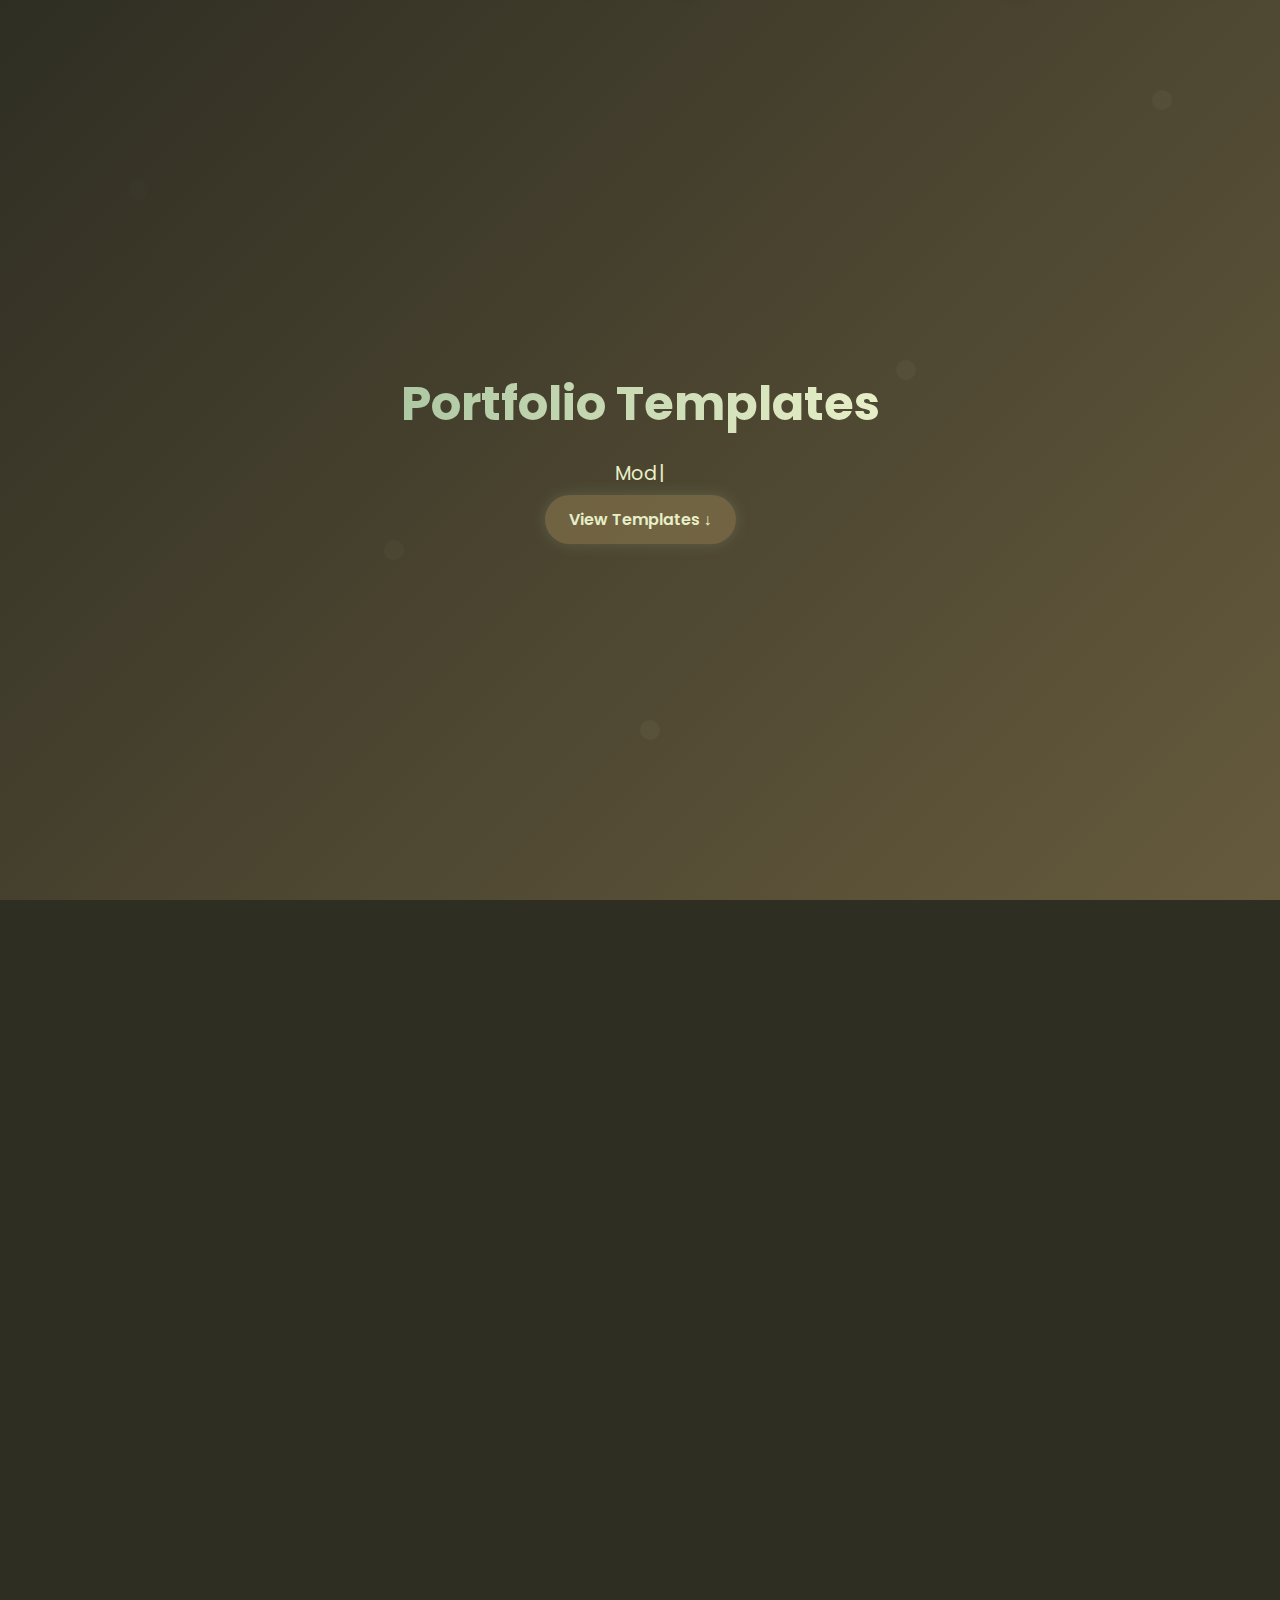
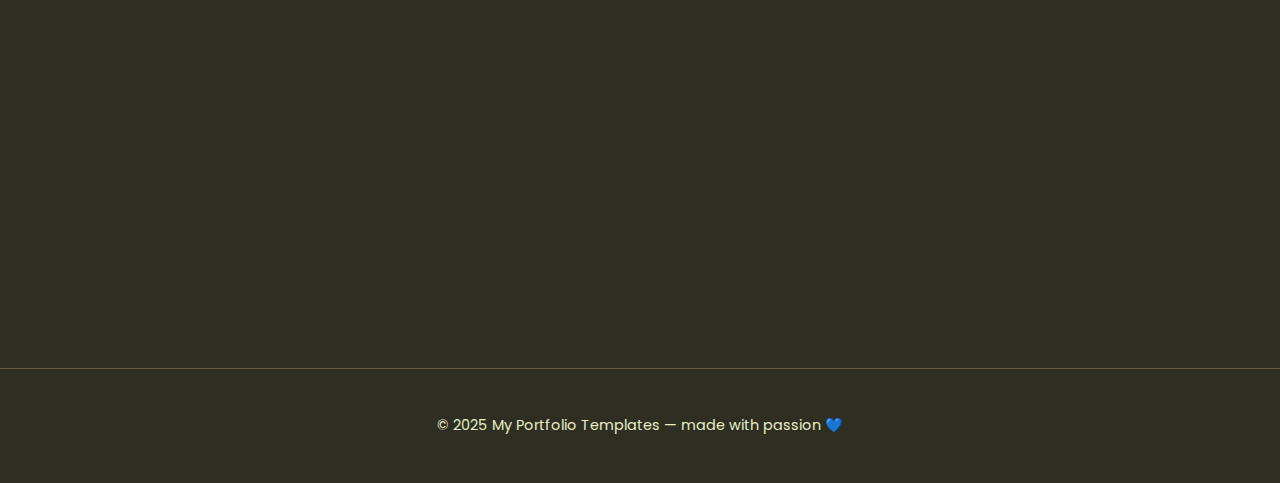
<file: index.html>
<!DOCTYPE html>
<html lang="en">
<head>
  <meta charset="UTF-8">
  <meta name="viewport" content="width=device-width, initial-scale=1.0">
  <title>Portfolio Templates</title>
  <link rel="stylesheet" href="style.css">
  <link href="https://fonts.googleapis.com/css2?family=Poppins:wght@400;600&display=swap" rel="stylesheet">
  <link rel="shortcut icon" href="/assets/addons/favicon.png" type="image/x-icon">
</head>
<body>
  <div class="particles-bg">
    <span></span><span></span><span></span><span></span><span></span>
  </div>

  <div class="falling-leaves"></div>

  <header class="hero">
    <div class="grid-overlay"></div>
    <div class="hero-content">
      <h1>Portfolio Templates</h1>
      <p id="typing-text"></p>
      <a href="#template-list" class="scroll-btn">View Templates ↓</a>
    </div>
  </header>

  <section id="template-list" class="fade-grid"></section>

  <footer>
    <p>© 2025 My Portfolio Templates — made with passion 💙</p>
  </footer>

  <script src="script.js"></script>
</body>
</html>
</file>
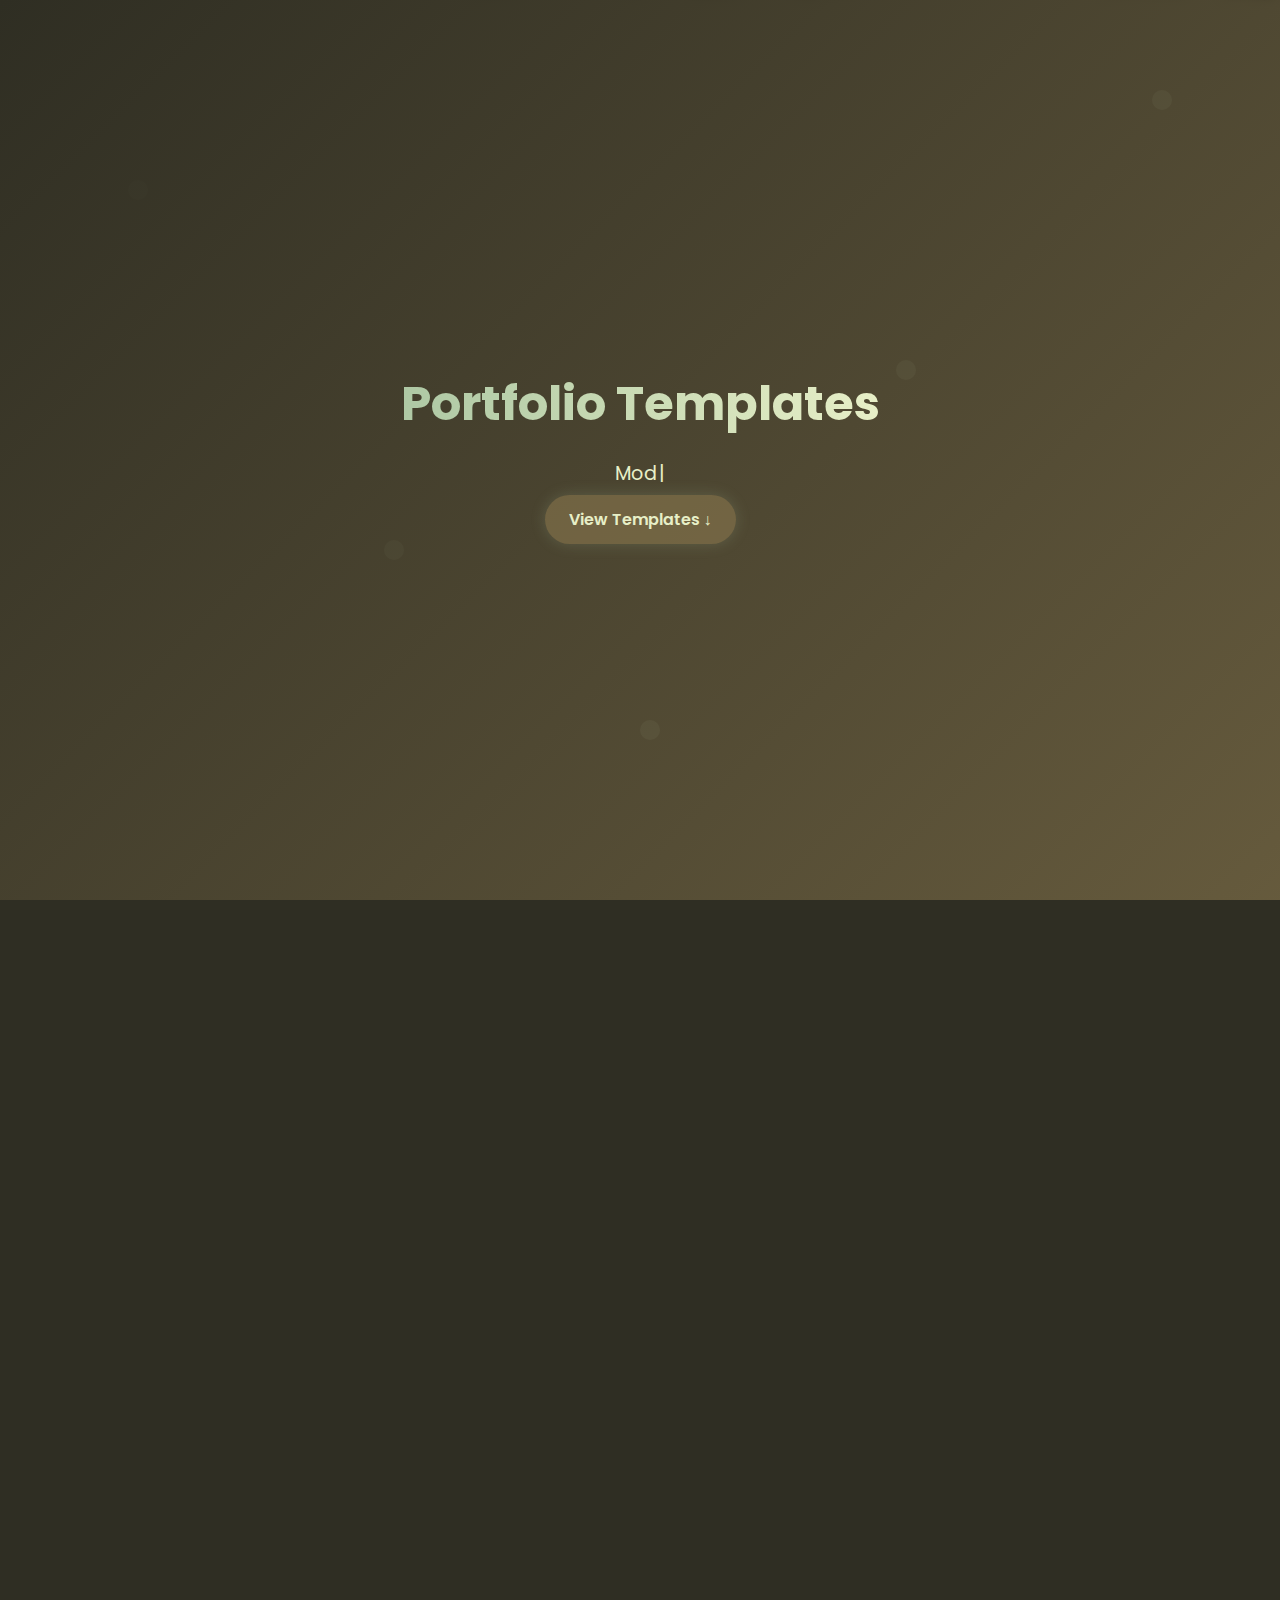
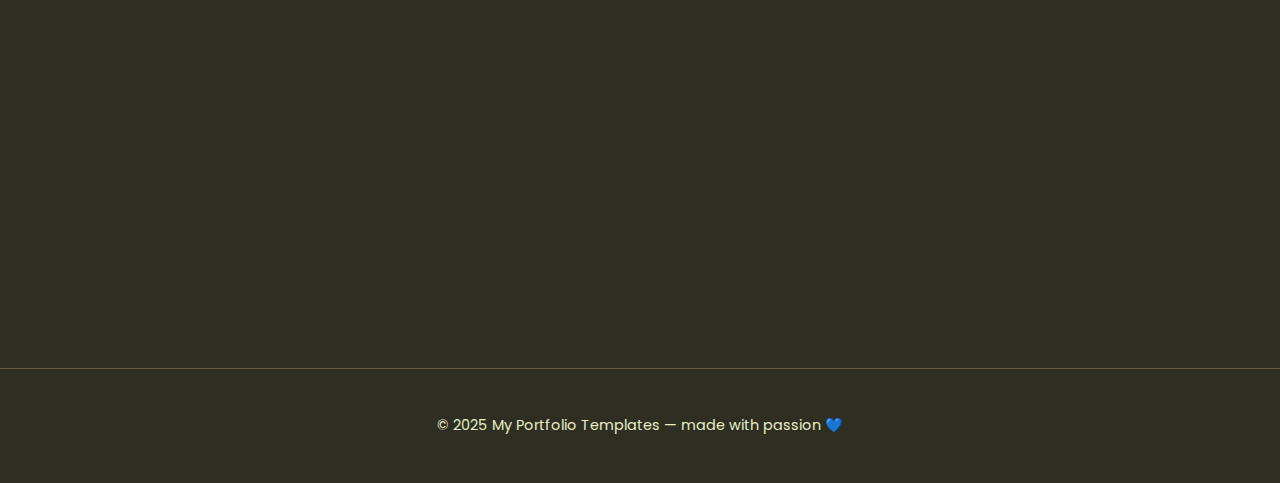
<file: Portfolio-Templates/index.html>
<!DOCTYPE html>
<html lang="en">
<head>
  <meta charset="UTF-8">
  <meta name="viewport" content="width=device-width, initial-scale=1.0">
  <title>Portfolio Templates</title>
  <link rel="stylesheet" href="style.css">
  <link href="https://fonts.googleapis.com/css2?family=Poppins:wght@400;600&display=swap" rel="stylesheet">
  <link rel="shortcut icon" href="/assets/addons/favicon.png" type="image/x-icon">
</head>
<body>
  <div class="particles-bg">
    <span></span><span></span><span></span><span></span><span></span>
  </div>

  <div class="falling-leaves"></div>

  <header class="hero">
    <div class="grid-overlay"></div>
    <div class="hero-content">
      <h1>Portfolio Templates</h1>
      <p id="typing-text"></p>
      <a href="#template-list" class="scroll-btn">View Templates ↓</a>
    </div>
  </header>

  <section id="template-list" class="fade-grid"></section>

  <footer>
    <p>© 2025 My Portfolio Templates — made with passion 💙</p>
  </footer>

  <script src="script.js"></script>
</body>
</html>
</file>
<file: style.css>
/* --- GLOBAL VARIABLES --- */
:root {
  --color-bg-main: #2F2E23;        /* nowe tło całej strony */
  --color-bg-secondary: rgba(138, 120, 78, 0.6);   /* kolor kart pozostaje */
  --color-accent: #AEC8A4;         /* akcenty, nagłówki, przyciski */
  --color-text: #E7EFC7;           /* teksty, detale */
  --color-text-dark: #3B3B1A;      /* ciemniejszy tekst np. przycisk */
  --color-card-border: rgba(174,200,164,0.3);
  --color-shadow: rgba(0,0,0,0.6);
  --color-particle: rgba(174,200,164,0.2);
}

/* --- GLOBAL --- */
html {
  scroll-behavior: smooth;
}

body {
  margin: 0;
  font-family: 'Poppins', sans-serif;
  background: var(--color-bg-main);
  color: var(--color-text);
  overflow-x: hidden;
}

/* --- HERO --- */
.hero {
  height: 100vh;
  background: linear-gradient(135deg, var(--color-bg-main), var(--color-bg-secondary));
  display: flex;
  justify-content: center;
  align-items: center;
  flex-direction: column;
  text-align: center;
  position: relative;
  z-index: 1;
}

/* --- PARTICLES --- */
.particles-bg {
  position: absolute;
  width: 100%;
  height: 100%;
  overflow: hidden;
  z-index: 0;
}

.particles-bg span {
  position: absolute;
  display: block;
  width: 20px;
  height: 20px;
  background: var(--color-particle);
  border-radius: 50%;
  animation: float 20s linear infinite;
}

.particles-bg span:nth-child(1) { left: 10%; top: 20%; animation-delay: 0s; }
.particles-bg span:nth-child(2) { left: 30%; top: 60%; animation-delay: 5s; }
.particles-bg span:nth-child(3) { left: 70%; top: 40%; animation-delay: 10s; }
.particles-bg span:nth-child(4) { left: 50%; top: 80%; animation-delay: 15s; }
.particles-bg span:nth-child(5) { left: 90%; top: 10%; animation-delay: 20s; }

@keyframes float {
  0% { transform: translateY(0) scale(1); opacity: 0.3; }
  50% { transform: translateY(-100px) scale(1.2); opacity: 0.6; }
  100% { transform: translateY(0) scale(1); opacity: 0.3; }
}

/* --- HERO CONTENT --- */
.hero-content h1 {
  font-size: 3rem;
  margin: 0 0 1rem 0;
  background: linear-gradient(90deg, var(--color-accent), var(--color-text));
  -webkit-background-clip: text;
  -webkit-text-fill-color: transparent;
}

#typing-text {
  font-size: 1.2rem;
  min-height: 1.5em;
  color: var(--color-text);
  position: relative;
}

#cursor {
  display: inline-block;
  margin-left: 2px;
  color: var(--color-text);
}

/* --- SCROLL BUTTON --- */
.scroll-btn {
  background: var(--color-bg-secondary);
  color: var(--color-text);
  padding: 0.8rem 1.5rem;
  border-radius: 50px;
  text-decoration: none;
  font-weight: 600;
  transition: all 0.4s ease;
  box-shadow: 0 0 15px var(--color-particle);
  position: relative;
  z-index: 10;
  cursor: pointer;
}

.scroll-btn:hover {
  background: var(--color-accent);
  color: var(--color-text);
  transform: translateY(-4px) scale(1.05);
  box-shadow: 0 0 25px var(--color-particle);
}

/* --- TEMPLATE GRID --- */
#template-list {
  display: grid;
  grid-template-columns: repeat(auto-fit, minmax(300px, 1fr));
  gap: 2.5rem;
  padding: 5rem 2rem;
  max-width: 1200px;
  margin: auto;
  animation: fadeGrid 1.5s ease-out forwards;
}

@keyframes fadeGrid {
  from { opacity: 0; transform: scale(0.95); }
  to { opacity: 1; transform: scale(1); }
}

/* --- TEMPLATE CARD --- */
.template-card {
  background: rgba(68, 68, 78, 0.6);
  backdrop-filter: blur(12px);
  border-radius: 20px;
  box-shadow: 0 15px 30px var(--color-shadow);
  overflow: hidden;
  transform: translateY(50px);
  opacity: 0;
  transition: all 0.8s ease-out;
  border: 1px solid var(--color-card-border);
}

.template-card.show { opacity: 1; transform: translateY(0); }

.template-card img { width: 100%; height: auto; display: block; transition: transform 0.5s ease, filter 0.5s ease; }
.template-card:hover img { transform: scale(1.05) rotate(1deg); filter: brightness(1) contrast(1.1); }

.template-card h3 { font-size: 1.4rem; margin: 1rem; color: var(--color-accent); transition: color 0.3s ease; }
.template-card h3:hover { color: var(--color-text); }

.template-card p { margin: 0 1rem 1.5rem; color: var(--color-text); font-size: 0.95rem; }

.template-card a {
  display: block;
  margin: 0 1rem 1.5rem;
  background: linear-gradient(135deg, var(--color-accent), var(--color-text));
  color: var(--color-text-dark);
  text-decoration: none;
  text-align: center;
  padding: 0.7rem;
  border-radius: 8px;
  font-weight: 600;
  transition: all 0.4s ease;
}

.template-card a:hover { transform: scale(1.05); }

/* --- FOOTER --- */
footer {
  text-align: center;
  padding: 2rem;
  font-size: 0.9rem;
  color: var(--color-text);
  background: var(--color-bg-main);
  border-top: 1px solid var(--color-bg-secondary);
}

/* --- FALLING LEAVES --- */
.falling-leaves {
  position: absolute;
  top: 0;
  left: 0;
  width: 100%;
  height: 100%;
  pointer-events: none;
  z-index: 0;
  overflow: hidden;
}

.falling-leaves img {
  position: absolute;
  width: 40px;
  height: auto;
  opacity: 2;
  transform-origin: center;
  animation-name: fall;
  animation-timing-function: linear;
  animation-iteration-count: infinite;
  filter: brightness(1.5) contrast(1.6) drop-shadow(2px 4px 6px rgba(0, 0, 0, 1));
}

@keyframes fall {
  0% { transform: translateY(-50px) rotate(0deg) rotateX(0deg); opacity: 0; }
  20% { opacity: 1; }
  100% { transform: translateY(100vh) rotate(360deg) rotateX(180deg); opacity: 0; }
}
</file>
<file: Portfolio-Templates/style.css>
/* --- GLOBAL VARIABLES --- */
:root {
  --color-bg-main: #2F2E23;        /* nowe tło całej strony */
  --color-bg-secondary: rgba(138, 120, 78, 0.6);   /* kolor kart pozostaje */
  --color-accent: #AEC8A4;         /* akcenty, nagłówki, przyciski */
  --color-text: #E7EFC7;           /* teksty, detale */
  --color-text-dark: #3B3B1A;      /* ciemniejszy tekst np. przycisk */
  --color-card-border: rgba(174,200,164,0.3);
  --color-shadow: rgba(0,0,0,0.6);
  --color-particle: rgba(174,200,164,0.2);
}

/* --- GLOBAL --- */
html {
  scroll-behavior: smooth;
}

body {
  margin: 0;
  font-family: 'Poppins', sans-serif;
  background: var(--color-bg-main);
  color: var(--color-text);
  overflow-x: hidden;
}

/* --- HERO --- */
.hero {
  height: 100vh;
  background: linear-gradient(135deg, var(--color-bg-main), var(--color-bg-secondary));
  display: flex;
  justify-content: center;
  align-items: center;
  flex-direction: column;
  text-align: center;
  position: relative;
  z-index: 1;
}

/* --- PARTICLES --- */
.particles-bg {
  position: absolute;
  width: 100%;
  height: 100%;
  overflow: hidden;
  z-index: 0;
}

.particles-bg span {
  position: absolute;
  display: block;
  width: 20px;
  height: 20px;
  background: var(--color-particle);
  border-radius: 50%;
  animation: float 20s linear infinite;
}

.particles-bg span:nth-child(1) { left: 10%; top: 20%; animation-delay: 0s; }
.particles-bg span:nth-child(2) { left: 30%; top: 60%; animation-delay: 5s; }
.particles-bg span:nth-child(3) { left: 70%; top: 40%; animation-delay: 10s; }
.particles-bg span:nth-child(4) { left: 50%; top: 80%; animation-delay: 15s; }
.particles-bg span:nth-child(5) { left: 90%; top: 10%; animation-delay: 20s; }

@keyframes float {
  0% { transform: translateY(0) scale(1); opacity: 0.3; }
  50% { transform: translateY(-100px) scale(1.2); opacity: 0.6; }
  100% { transform: translateY(0) scale(1); opacity: 0.3; }
}

/* --- HERO CONTENT --- */
.hero-content h1 {
  font-size: 3rem;
  margin: 0 0 1rem 0;
  background: linear-gradient(90deg, var(--color-accent), var(--color-text));
  -webkit-background-clip: text;
  -webkit-text-fill-color: transparent;
}

#typing-text {
  font-size: 1.2rem;
  min-height: 1.5em;
  color: var(--color-text);
  position: relative;
}

#cursor {
  display: inline-block;
  margin-left: 2px;
  color: var(--color-text);
}

/* --- SCROLL BUTTON --- */
.scroll-btn {
  background: var(--color-bg-secondary);
  color: var(--color-text);
  padding: 0.8rem 1.5rem;
  border-radius: 50px;
  text-decoration: none;
  font-weight: 600;
  transition: all 0.4s ease;
  box-shadow: 0 0 15px var(--color-particle);
  position: relative;
  z-index: 10;
  cursor: pointer;
}

.scroll-btn:hover {
  background: var(--color-accent);
  color: var(--color-text);
  transform: translateY(-4px) scale(1.05);
  box-shadow: 0 0 25px var(--color-particle);
}

/* --- TEMPLATE GRID --- */
#template-list {
  display: grid;
  grid-template-columns: repeat(auto-fit, minmax(300px, 1fr));
  gap: 2.5rem;
  padding: 5rem 2rem;
  max-width: 1200px;
  margin: auto;
  animation: fadeGrid 1.5s ease-out forwards;
}

@keyframes fadeGrid {
  from { opacity: 0; transform: scale(0.95); }
  to { opacity: 1; transform: scale(1); }
}

/* --- TEMPLATE CARD --- */
.template-card {
  background: rgba(68, 68, 78, 0.6);
  backdrop-filter: blur(12px);
  border-radius: 20px;
  box-shadow: 0 15px 30px var(--color-shadow);
  overflow: hidden;
  transform: translateY(50px);
  opacity: 0;
  transition: all 0.8s ease-out;
  border: 1px solid var(--color-card-border);
}

.template-card.show { opacity: 1; transform: translateY(0); }

.template-card img { width: 100%; height: auto; display: block; transition: transform 0.5s ease, filter 0.5s ease; }
.template-card:hover img { transform: scale(1.05) rotate(1deg); filter: brightness(1) contrast(1.1); }

.template-card h3 { font-size: 1.4rem; margin: 1rem; color: var(--color-accent); transition: color 0.3s ease; }
.template-card h3:hover { color: var(--color-text); }

.template-card p { margin: 0 1rem 1.5rem; color: var(--color-text); font-size: 0.95rem; }

.template-card a {
  display: block;
  margin: 0 1rem 1.5rem;
  background: linear-gradient(135deg, var(--color-accent), var(--color-text));
  color: var(--color-text-dark);
  text-decoration: none;
  text-align: center;
  padding: 0.7rem;
  border-radius: 8px;
  font-weight: 600;
  transition: all 0.4s ease;
}

.template-card a:hover { transform: scale(1.05); }

/* --- FOOTER --- */
footer {
  text-align: center;
  padding: 2rem;
  font-size: 0.9rem;
  color: var(--color-text);
  background: var(--color-bg-main);
  border-top: 1px solid var(--color-bg-secondary);
}

/* --- FALLING LEAVES --- */
.falling-leaves {
  position: absolute;
  top: 0;
  left: 0;
  width: 100%;
  height: 100%;
  pointer-events: none;
  z-index: 0;
  overflow: hidden;
}

.falling-leaves img {
  position: absolute;
  width: 40px;
  height: auto;
  opacity: 2;
  transform-origin: center;
  animation-name: fall;
  animation-timing-function: linear;
  animation-iteration-count: infinite;
  filter: brightness(1.5) contrast(1.6) drop-shadow(2px 4px 6px rgba(0, 0, 0, 1));
}

@keyframes fall {
  0% { transform: translateY(-50px) rotate(0deg) rotateX(0deg); opacity: 0; }
  20% { opacity: 1; }
  100% { transform: translateY(100vh) rotate(360deg) rotateX(180deg); opacity: 0; }
}
</file>
